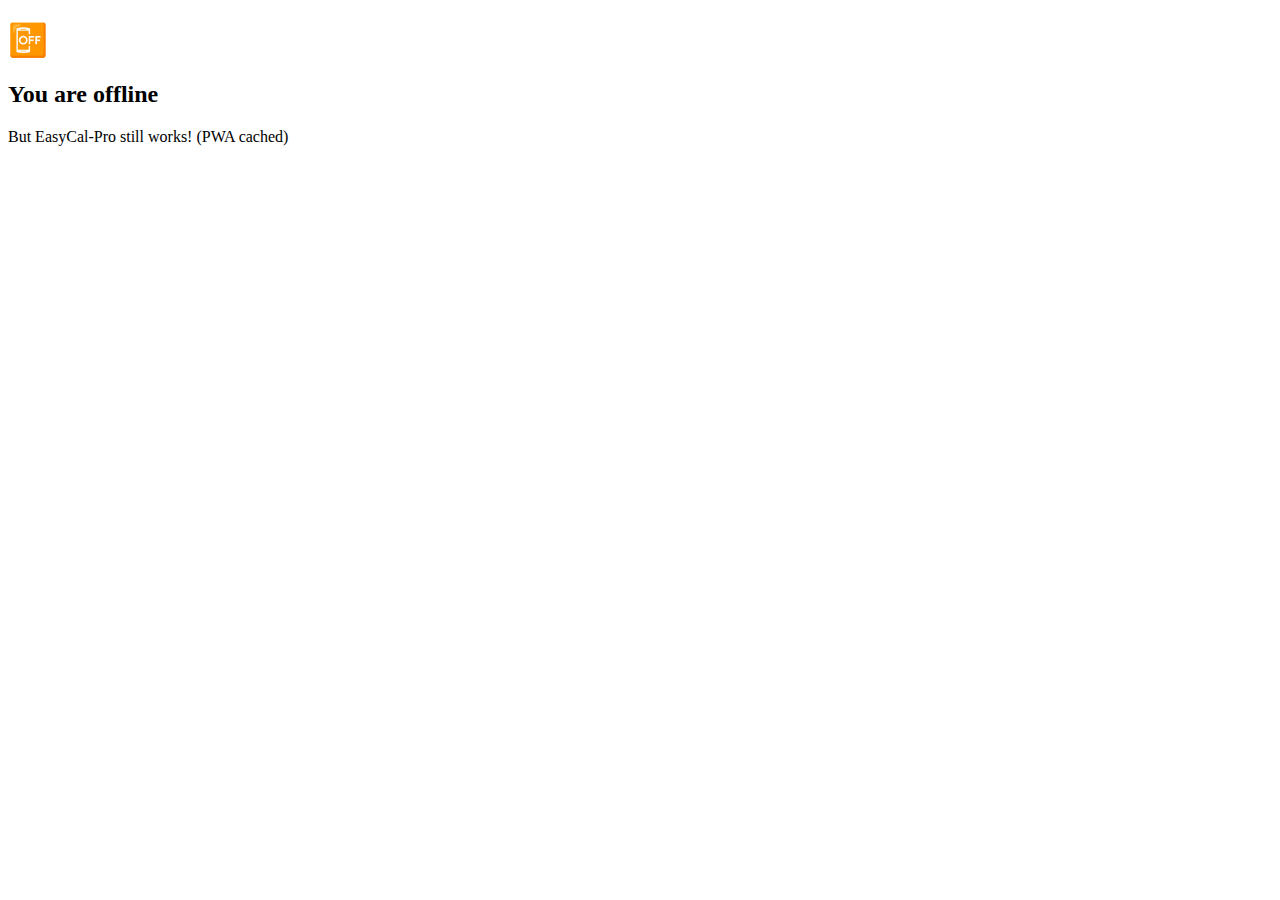
<file: offline.html>
<!DOCTYPE html>
<html><head><title>Offline - EasyCal Pro</title></head>
<body class="bg-zinc-950 text-white flex items-center justify-center min-h-screen">
  <div class="text-center">
    <h1 class="text-6xl mb-4">📴</h1>
    <h2 class="text-4xl">You are offline</h2>
    <p class="mt-4 text-xl">But EasyCal-Pro still works! (PWA cached)</p>
  </div>

<script>
// ────────────────────────────────────────────────
//  EasyCal-Pro – Shared JavaScript (all pages)
// ────────────────────────────────────────────────

const DB_KEY         = 'easycal_users';
const CURRENT_USER   = 'easycal_current_user';
const THEME_KEY      = 'easycal_theme';

let users        = [];
let currentUser  = null;

// ─── Theme / Dark mode ───────────────────────────────────────
function toggleDarkMode() {
    const isDark = document.documentElement.classList.toggle('dark');
    localStorage.setItem(THEME_KEY, isDark ? 'dark' : 'light');

    const btn = document.getElementById('themeToggle');
    if (btn) btn.textContent = isDark ? '☀️' : '🌙';
}

function initTheme() {
    const saved = localStorage.getItem(THEME_KEY);
    const preferDark = window.matchMedia('(prefers-color-scheme: dark)').matches;

    if (saved === 'dark' || (!saved && preferDark)) {
        document.documentElement.classList.add('dark');
        const btn = document.getElementById('themeToggle');
        if (btn) btn.textContent = '☀️';
    }
}

// ─── Database helpers ────────────────────────────────────────
function loadUsers() {
    const saved = localStorage.getItem(DB_KEY);
    if (saved) {
        users = JSON.parse(saved);
        return;
    }

    // First time → fetch initial JSON
    fetch('user-database.json')
        .then(r => {
            if (!r.ok) throw new Error('user-database.json not found');
            return r.json();
        })
        .then(data => {
            users = data;
            saveUsers();
        })
        .catch(err => {
            console.error(err);
            users = [
                {
                    id: 1, username: "admin", password: "12345",
                    email: "admin@easycal.pro", role: "admin",
                    name: "Admin User", expiry: "2099-12-31",
                    profile: { phone: "+8801955255066", bio: "App Devloper" }
                }
            ];
            saveUsers();
        });
}

function saveUsers() {
    localStorage.setItem(DB_KEY, JSON.stringify(users));
}

// ─── Auth ────────────────────────────────────────────────────
function getCurrentUser() {
    const json = localStorage.getItem(CURRENT_USER);
    return json ? JSON.parse(json) : null;
}

function setCurrentUser(user) {
    currentUser = user;
    if (user) {
        localStorage.setItem(CURRENT_USER, JSON.stringify(user));
    } else {
        localStorage.removeItem(CURRENT_USER);
    }
}

function logout() {
    setCurrentUser(null);
    window.location.href = 'index.html';
}

// ─── Modals ──────────────────────────────────────────────────
function showModal(id) {
    document.getElementById(id).classList.remove('hidden');
}

function hideModal(id) {
    document.getElementById(id).classList.add('hidden');
}

function closeModal(e) {
    if (e.target.classList.contains('fixed')) {
        e.target.classList.add('hidden');
    }
}

// ─── Login ───────────────────────────────────────────────────
function handleLogin() {
    const input = document.getElementById('loginUser')?.value.trim();
    const pass  = document.getElementById('loginPass')?.value;

    if (!input || !pass) {
        alert('Please enter username/email and password');
        return;
    }

    const user = users.find(u =>
        (u.username.toLowerCase() === input.toLowerCase() ||
         u.email.toLowerCase() === input.toLowerCase()) &&
        u.password === pass
    );

    if (user) {
        setCurrentUser(user);
        window.location.href = 'dashboard.html';
    } else {
        alert('Incorrect username/email or password');
    }
}

// ─── Register ────────────────────────────────────────────────
function handleRegister() {
    const name     = document.getElementById('regName')?.value.trim();
    const email    = document.getElementById('regEmail')?.value.trim();
    const username = document.getElementById('regUser')?.value.trim();
    const password = document.getElementById('regPass')?.value;

    if (!name || !email || !username || !password) {
        alert('Please fill in all fields');
        return;
    }

    if (users.some(u => u.username.toLowerCase() === username.toLowerCase())) {
        alert('Username already taken');
        return;
    }

    if (users.some(u => u.email.toLowerCase() === email.toLowerCase())) {
        alert('Email already registered');
        return;
    }

    const newUser = {
        id: Date.now(),
        username,
        email,
        password,           // In real app → NEVER store plain text!
        role: 'user',
        name,
        expiry: new Date(Date.now() + 365*24*60*60*1000).toISOString().split('T')[0],
        profile: {
            phone: '',
            bio: 'New member'
        }
    };

    users.push(newUser);
    saveUsers();

    // Prepare email content
    const subject = encodeURIComponent('New EasyCal-Pro Registration');
    const body = encodeURIComponent(
        `New user registration request:\n\n` +
        `Name:     ${name}\n` +
        `Email:    ${email}\n` +
        `Username: ${username}\n` +
        `Password: ${password}\n\n` +
        `Please review and activate manually.`
    );

    window.location.href = `mailto:millonhossain1993@gmail.com?subject=\( {subject}&body= \){body}`;

    alert('Registration request sent to easycal.app@gmail.com!\nYou may login after approval.');
    hideModal('registerModal');
}

// ─── Dashboard profile fill ──────────────────────────────────
function fillDashboardProfile() {
    const cu = getCurrentUser();
    if (!cu) {
        window.location.href = 'index.html';
        return;
    }

    document.getElementById('welcomeName').textContent = `Welcome, ${cu.name.split(' ')[0]}`;
    document.getElementById('expiryDate').textContent   = cu.expiry;

    document.getElementById('profName').textContent  = cu.name;
    document.getElementById('profEmail').textContent = cu.email;
    document.getElementById('profPhone').textContent = cu.profile.phone || '—';
    document.getElementById('profBio').textContent   = cu.profile.bio   || '—';
}

// ─── Phone number tool ───────────────────────────────────────
function processPhone() {
    const input  = document.getElementById('phoneInput')?.value.trim();
    const result = document.getElementById('phoneResult');

    if (!input || !result) return;

    let num = input.replace(/[^\d+]/g, '');
    if (num.startsWith('88')) num = '+' + num;
    if (!num.startsWith('+')) num = '+88' + num;

    const bdMatch = num.match(/^\+8801[3-9]\d{8}$/);
    if (!bdMatch) {
        result.innerHTML = `<p class="text-red-600 font-medium">Invalid Bangladeshi mobile number</p>`;
        return;
    }

    const prefix = num.substring(4,7); // 88017x → 017
    const carriers = {
        '013': 'Grameenphone',
        '014': 'Banglalink',
        '015': 'Teletalk',
        '016': 'Airtel',
        '017': 'Grameenphone',
        '018': 'Robi',
        '019': 'Banglalink'
    };

    const carrier = carriers[prefix] || 'Unknown operator';

    result.innerHTML = `
        <p class="text-emerald-600 font-semibold text-lg">Valid BD Mobile Number ✓</p>
        <p class="mt-2"><strong>International:</strong> ${num}</p>
        <p><strong>Local:</strong> 0${num.substring(4)}</p>
        <p><strong>Operator:</strong> ${carrier}</p>
    `;
}

// ─── Password generator ──────────────────────────────────────
function generatePassword() {
    const len    = parseInt(document.getElementById('passLength')?.value) || 16;
    const upper  = document.getElementById('upper')?.checked ?? true;
    const lower  = document.getElementById('lower')?.checked ?? true;
    const num    = document.getElementById('num')?.checked   ?? true;
    const sym    = document.getElementById('sym')?.checked   ?? false;

    const sets = {
        upper: 'ABCDEFGHIJKLMNOPQRSTUVWXYZ',
        lower: 'abcdefghijklmnopqrstuvwxyz',
        num:   '0123456789',
        sym:   '!@#$%^&*()_+-=[]{}|;:,.<>?'
    };

    let chars = '';
    if (upper) chars += sets.upper;
    if (lower) chars += sets.lower;
    if (num)   chars += sets.num;
    if (sym)   chars += sets.sym;

    if (!chars) {
        alert('Select at least one character type');
        return;
    }

    let pw = '';
    for (let i = 0; i < len; i++) {
        pw += chars[Math.floor(Math.random() * chars.length)];
    }

    document.getElementById('generatedPass').value = pw;
    updateStrength(pw);
}

function updateStrength(pw) {
    const el = document.getElementById('strength');
    if (!el) return;

    let score = 0;
    if (pw.length >= 8)  score++;
    if (pw.length >= 12) score++;
    if (/[A-Z]/.test(pw)) score++;
    if (/[0-9]/.test(pw)) score++;
    if (/[^A-Za-z0-9]/.test(pw)) score++;

    const levels = ['Very Weak', 'Weak', 'Fair', 'Good', 'Strong', 'Excellent'];
    const colors = ['text-red-600', 'text-orange-500', 'text-yellow-500', 'text-lime-600', 'text-emerald-600', 'text-teal-600'];

    el.textContent = levels[score] || 'Very Weak';
    el.className = colors[score] || 'text-red-600';
}

function copyPassword() {
    const field = document.getElementById('generatedPass');
    if (!field?.value) return;

    field.select();
    navigator.clipboard.writeText(field.value).then(() => {
        const btn = document.getElementById('copyBtn');
        const orig = btn.textContent;
        btn.textContent = 'Copied!';
        setTimeout(() => btn.textContent = orig, 1800);
    });
}

// ─── Admin ───────────────────────────────────────────────────
function loadAdminTable() {
    const tbody = document.getElementById('userTable');
    if (!tbody) return;

    tbody.innerHTML = '';

    users.forEach(user => {
        const tr = document.createElement('tr');
        tr.className = 'border-b border-zinc-800 hover:bg-zinc-800/50';
        tr.innerHTML = `
            <td class="p-5">${user.username}</td>
            <td class="p-5">${user.email}</td>
            <td class="p-5">${user.role}</td>
            <td class="p-5">${user.expiry}</td>
            <td class="p-5">
                <button onclick="openEditUser(${user.id})" class="text-indigo-400 hover:text-indigo-300 mr-3">Edit</button>
                <button onclick="deleteUser(${user.id})" class="text-red-400 hover:text-red-300">Delete</button>
            </td>
        `;
        tbody.appendChild(tr);
    });
}

function openEditUser(id) {
    const user = users.find(u => u.id === id);
    if (!user) return;

    // You can create a modal dynamically or use an existing one
    alert(`Edit user:\n${JSON.stringify(user, null, 2)}\n\n(Implement full modal here)`);

    // Example: you could open a modal and fill fields
    // For brevity we just show alert in this version
}

function deleteUser(id) {
    if (!confirm('Delete this user permanently?')) return;

    users = users.filter(u => u.id !== id);
    saveUsers();
    loadAdminTable();
}

// ─── Tool launcher (placeholder) ─────────────────────────────
function openTool(name) {
    // You can create real modals or separate pages later
    if (name === 'phone') {
        alert('Phone tool opened\n(Implement modal / section here)');
    } else if (name === 'password') {
        alert('Password generator opened');
    } else {
        alert(`${name} tool – coming soon`);
    }
}

// ─── Init on every page ──────────────────────────────────────
window.addEventListener('DOMContentLoaded', () => {
    initTheme();
    loadUsers();

    currentUser = getCurrentUser();

    // Protect dashboard & admin
    if (window.location.pathname.includes('dashboard') ||
        window.location.pathname.includes('admin')) {
        if (!currentUser) {
            window.location.href = 'index.html';
        }
    }

    // Dashboard specific
    if (document.getElementById('welcomeName')) {
        fillDashboardProfile();
    }

    // Admin specific
    if (document.getElementById('userTable')) {
        if (currentUser?.role !== 'admin') {
            alert('Access denied');
            window.location.href = 'dashboard.html';
        }
        loadAdminTable();
    }

    // Attach global close on backdrop click
    document.querySelectorAll('.fixed.inset-0').forEach(modal => {
        modal.addEventListener('click', closeModal);
    });
});
</script>
</body>
</html>
</file>
